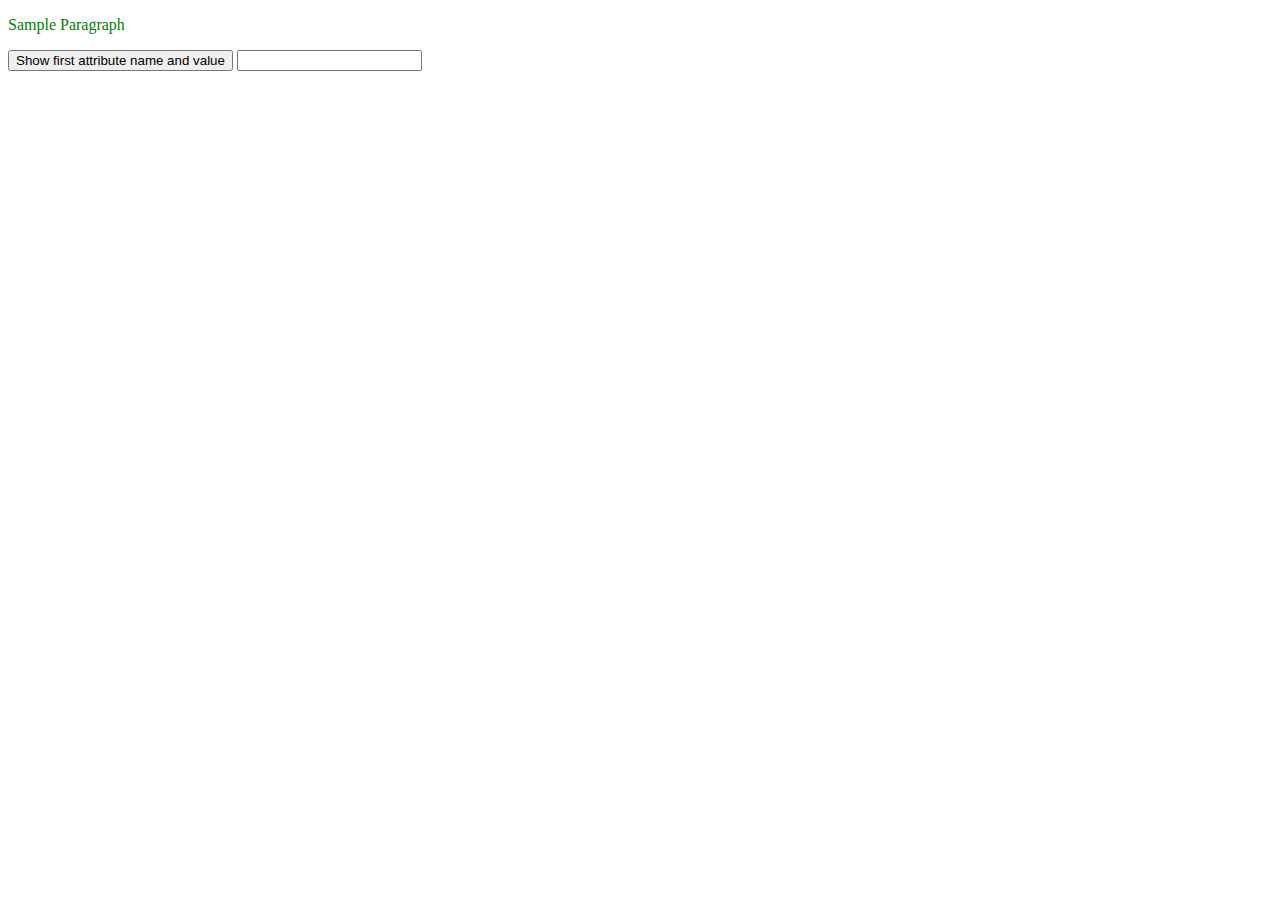
<file: testes.html>
<!DOCTYPE html>

<html>

<head>
  <title>Attributes example</title>
  <script type="text/javascript">
    function listAttributes() {
      var paragraph = document.getElementById("paragraph");
      var result = document.getElementById("result");

      // First, let's verify that the paragraph has some attributes
      if (paragraph.hasAttributes()) {
        var attrs = paragraph.attributes;
        var output = "";
        for (var i = 0; i < attrs.length ; i++) {
          output += attrs[i].name + "->" + attrs[i].value;
        }
        result.value = output;
      } else {
        result.value = "No attributes to show";
      }
    }
  </script>
</head>

<body>
  <p id="paragraph" style="color: green;">Sample Paragraph</p>
  <form action="">
    <p>
      <input type="button" value="Show first attribute name and value" onclick="listAttributes();">
      <input id="result" type="text" value="">
    </p>
  </form>
</body>

</html>
</file>
